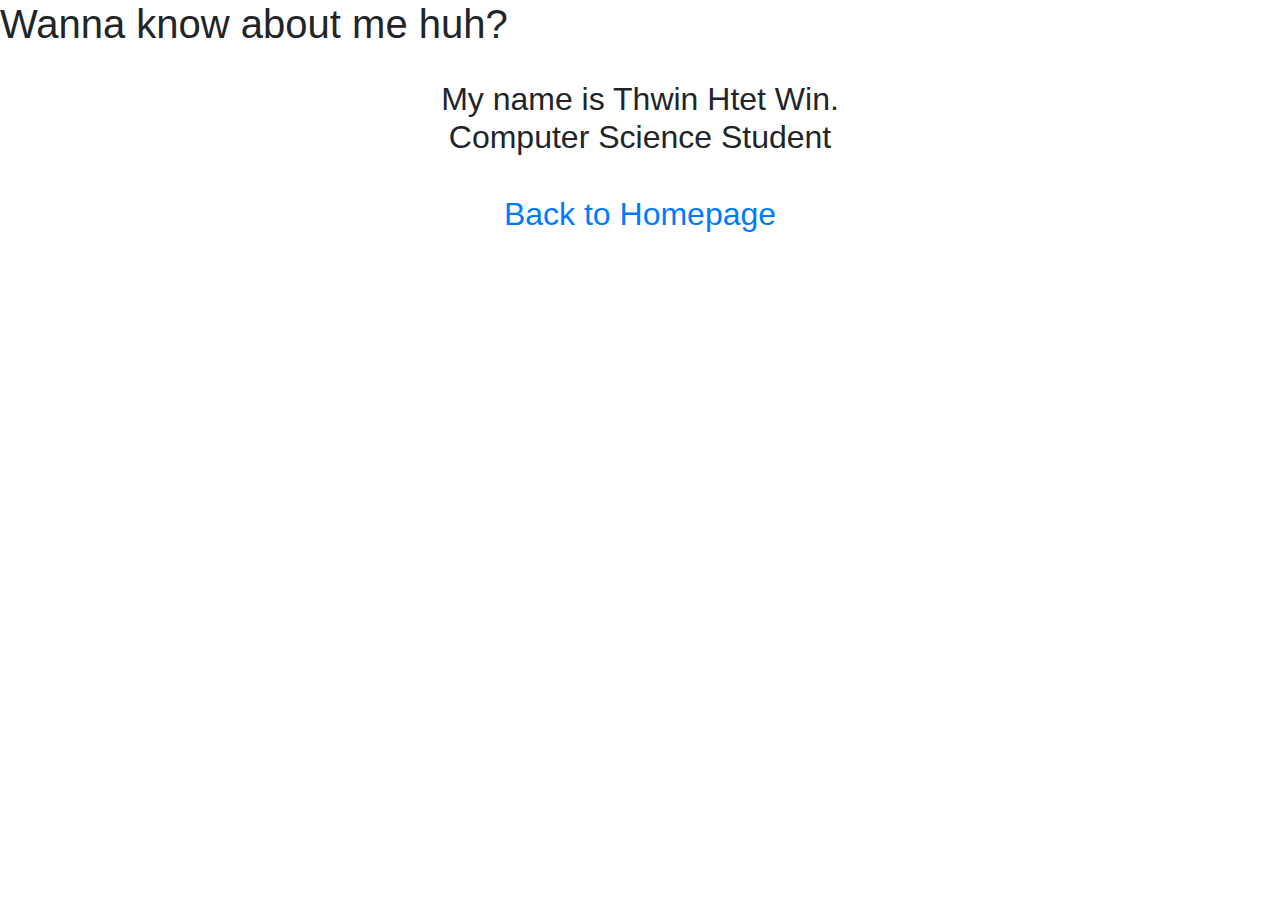
<file: about.html>
<!DOCTYPE html>
<html lang="en">
<head>
	<meta charset="utf-8"/>
	<title>CS50 pset*</title>
	<link href="https://stackpath.bootstrapcdn.com/bootstrap/4.1.3/css/bootstrap.min.css" rel="stylesheet">

</head>
<body>
	<h1>Wanna know about me huh?</h1><br>
	<h2 align="center">My name is Thwin Htet Win.<br>Computer Science Student<br><br><a href="index.html"> Back to Homepage </a></h2>
</body>
</html>
</file>
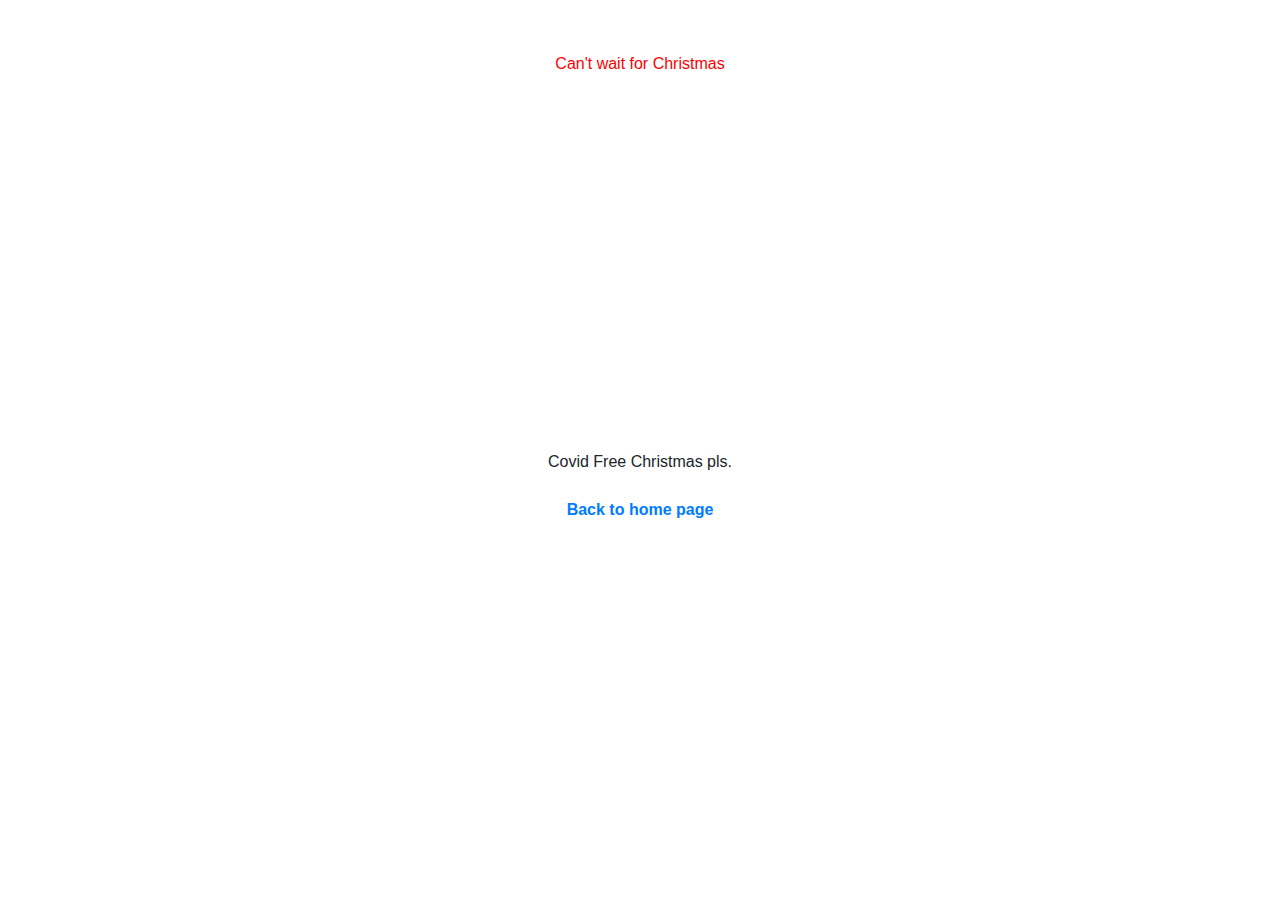
<file: countdown.html>
<!DOCTYPE HTML>
<html>
  <head>
    <meta name="viewport" content="width=device-width, initial-scale=1, shrink-to-fit=no">
    <link href="https://stackpath.bootstrapcdn.com/bootstrap/4.5.0/css/bootstrap.min.css" rel="stylesheet">
    <script src="countdown.js"></script>
    <link rel="stylesheet" type="text/css"href="countdown.css">
    <title class="countdown">Covid free Christmas pls</title>
  </head>
  <body>
    <div class="countdown">
    <div class="first">
      <center>
        <p id="demo">Can't wait for Christmas</p>
        </center>
        </div>
        </div>
  </body>
  <footer class="footer" align="right">
    <center>
      <b></b>Covid Free Christmas pls.<br><br>
      <b><a href="index.html">Back to home page</a></b>
    </center>
  </footer>
</html>
</file>
<file: countdown.css>
html {
  color: red;
  font-family: 'Work Sans', sans-serif;
}

.countdown {
  height: 450px;
  margin: 0 auto;
  position: relative;
  width: 400px;
  color : red;
}

.first {
  border-radius: 50%;
  height: 296px;
  left: 52px;
  position: absolute;
  width: 296px;
  text-align: center;
  top: 52px;

}
</file>
